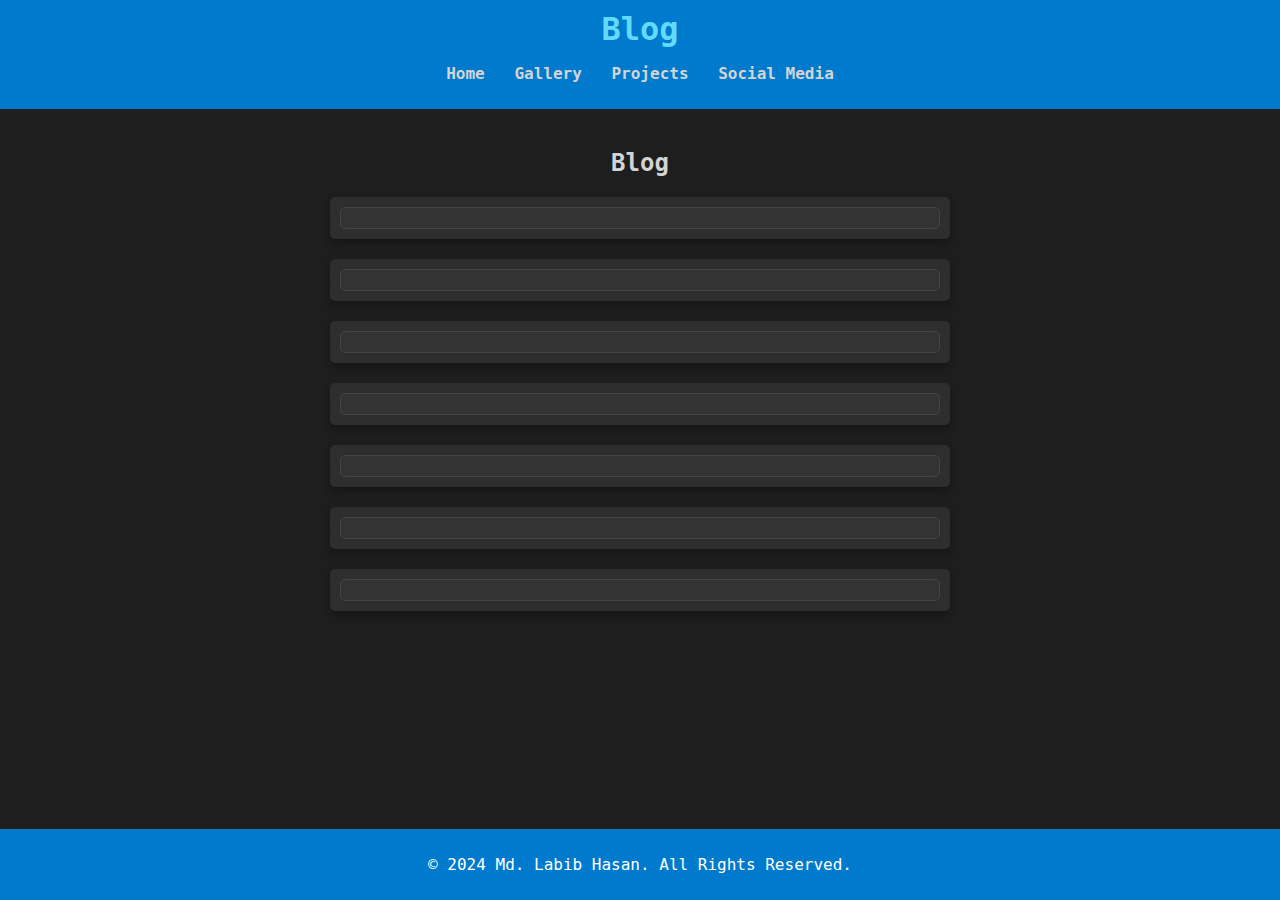
<file: blog.html>
<!DOCTYPE html>
<html lang="en">
<head>
    <meta charset="UTF-8">
    <meta name="viewport" content="width=device-width, initial-scale=1.0">
    <title>Blog - Md. Labib Hasan</title>
    <link rel="stylesheet" href="styles/blog.css">
</head>
<body>
    <header>
        <h1>Blog</h1>
        <nav>
            <ul>
                <li><a href="index.html">Home</a></li>
                <li><a href="gallery.html">Gallery</a></li>
                <li><a href="projects.html">Projects</a></li>
                <li><a href="social-media.html">Social Media</a></li>
            </ul>
        </nav>
    </header>
    <main>
        <section id="blog">
            <h2 align="center">Blog</h2>
            <div class="post-container">
                <div class="post">
                    <div class="fb-post" data-href="https://web.facebook.com/photo?fbid=1057285292669085&set=pb.100051628713734.-2207520000" data-width="500" data-numposts="5"></div>
                </div>
                <div class="post">
                    <div class="fb-post" data-href="https://web.facebook.com/myselflabib/videos/1303963196824119" data-width="500" data-numposts="5"></div>
                </div>
                <div class="post">
                    <div class="fb-post" data-href="https://web.facebook.com/myselflabib/posts/pfbid02F5XWUqBzZZ4qFPujvDiPrdUiEBRQnKp8NCURQDk6EG2NQ357pVe3kHrF69PJbM4el" data-width="500" data-numposts="5"></div>
                </div>
                <div class="post">
                    <div class="fb-post" data-href="https://web.facebook.com/photo.php?fbid=587866209610998&set=pb.100051628713734.-2207520000&type=3" data-width="500" data-numposts="5"></div>
                </div>
                <div class="post">
                    <div class="fb-post" data-href="https://web.facebook.com/photo.php?fbid=774955980902019&set=pb.100051628713734.-2207520000&type=3" data-width="500" data-numposts="5"></div>
                </div>
                <div class="post">
                    <div class="fb-post" data-href="https://web.facebook.com/photo.php?fbid=463750238689263&set=pb.100051628713734.-2207520000&type=3" data-width="500" data-numposts="5"></div>
                </div>
                <div class="post">
                    <div class="fb-post" data-href="https://web.facebook.com/photo.php?fbid=415004280230526&set=pb.100051628713734.-2207520000&type=3" data-width="500" data-numposts="5"></div>
                </div>
            </div>
        </section>
    </main>
    <footer>
        <p>&copy; 2024 Md. Labib Hasan. All Rights Reserved.</p>
    </footer>
    <script async defer crossorigin="anonymous" src="https://connect.facebook.net/en_US/sdk.js#xfbml=1&version=v10.0" nonce="your-nonce"></script>
</body>
</html>
</file>
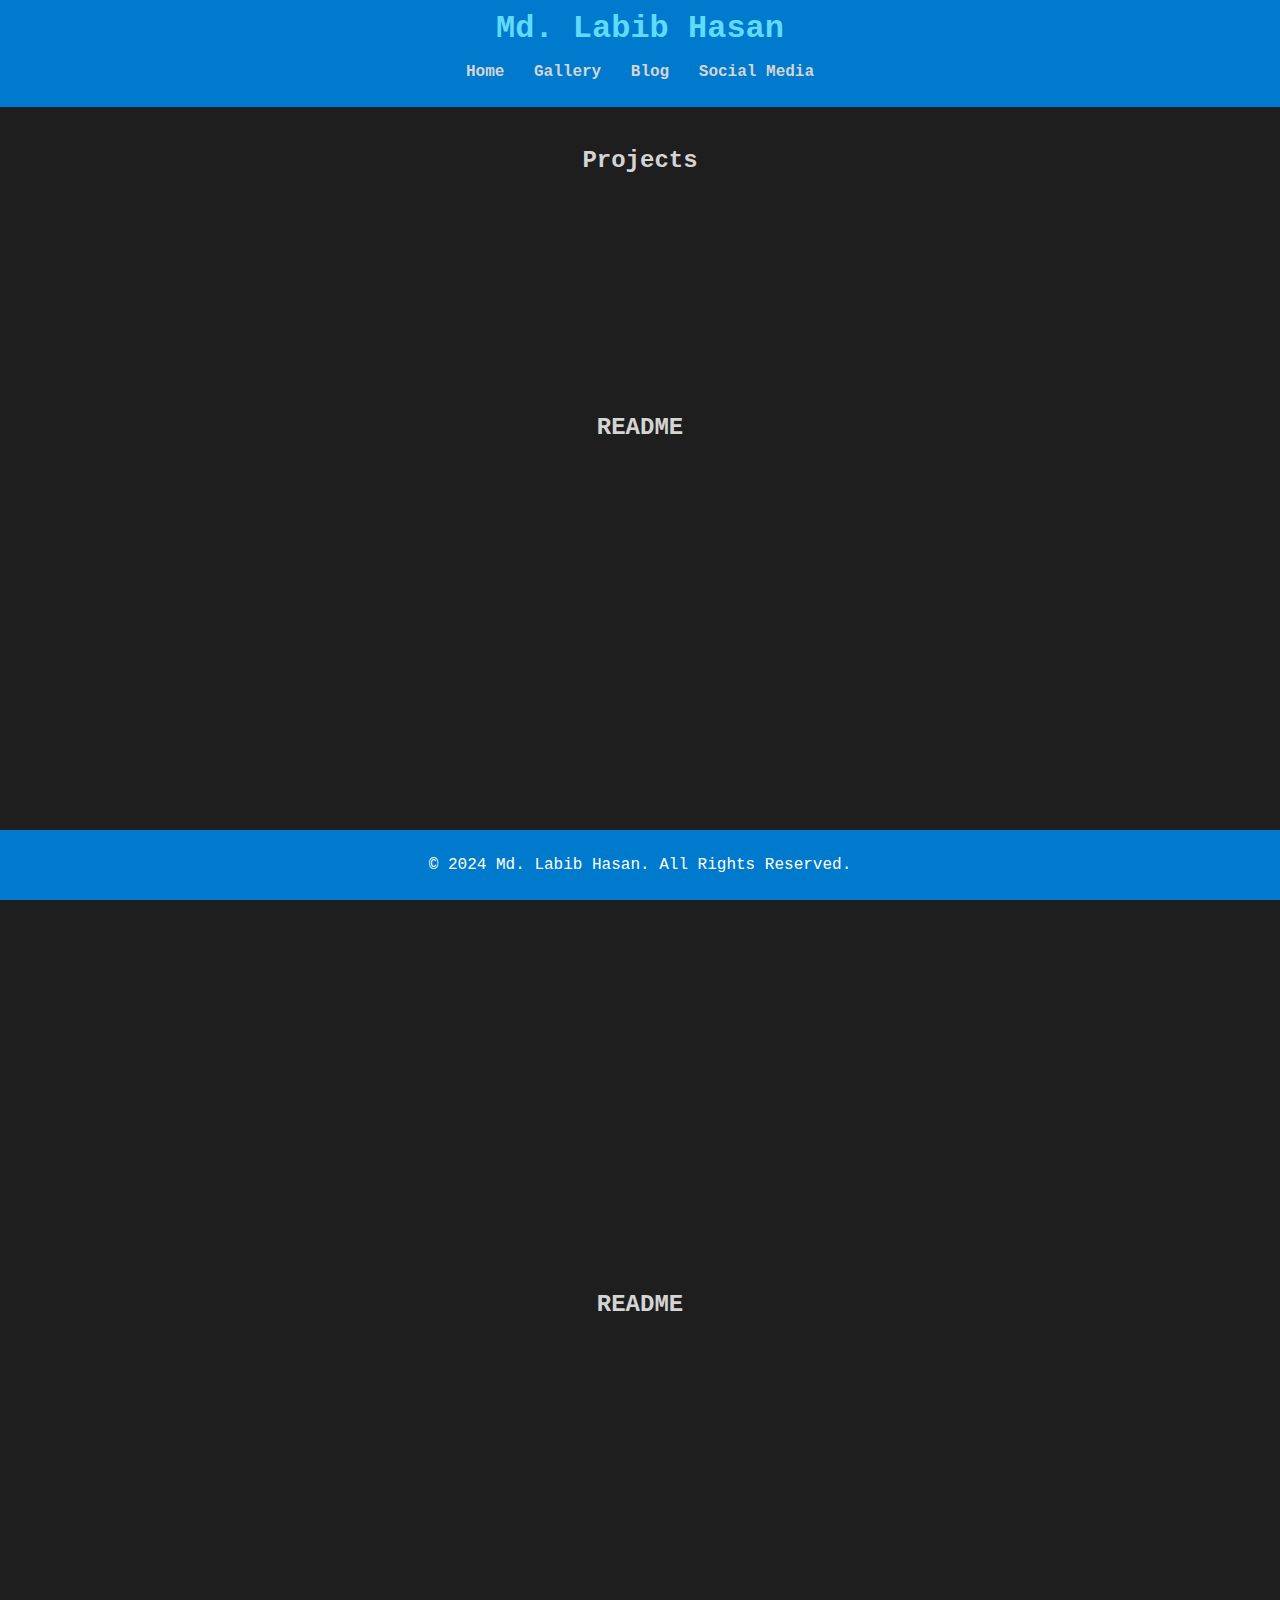
<file: projects.html>
<!DOCTYPE html>
<html lang="en">
<head>
    <meta charset="UTF-8">
    <meta name="viewport" content="width=device-width, initial-scale=1.0">
    <title>Projects - Md. Labib Hasan</title>
    <link rel="stylesheet" href="styles/project.css">
</head>
<body>
    <header>
        <h1><i class="fab fa-connectdevelop"></i> Md. Labib Hasan</h1>
        <nav>
            <ul>
                <li><a href="index.html">Home</a></li>
                <li><a href="gallery.html">Gallery</a></li>
                <li><a href="blog.html">Blog</a></li>
                <li><a href="social-media.html">Social Media</a></li>
            </ul>
        </nav>
    </header>
    <main>
        <section id="projects">
            <h2>Projects</h2>
            <div class="github-projects">
                <iframe src="https://github-readme-stats.vercel.app/api/pin/?username=myselflabib&repo=Ultimate-C-course-by-Harry-bhai-code-" frameborder="0" width="500" height="200"></iframe>
            </div>
            <section id="readme">
                <h2>README</h2>
                <iframe src="https://github.com/myselflabib/Ultimate-C-course-by-Harry-bhai-code-/blob/main/README.md" frameborder="0" width="100%" height="600"></iframe>
            </section>
            <iframe src="https://github-readme-stats.vercel.app/api/pin/?username=myselflabib&repo=labib" frameborder="0" width="500" height="200"></iframe>
            <section id="readme">
                <h2>README</h2>
                <iframe src="https://github.com/myselflabib/labib/blob/main/README.md" frameborder="0" width="100%" height="600"></iframe>
            </section>
        </section>
    </main>
    <footer>
        <p>&copy; 2024 Md. Labib Hasan. All Rights Reserved.</p>
    </footer>
</body>
</html>
</file>
<file: styles/blog.css>
body {
    font-family: 'Fira Code', monospace;
    margin: 0;
    padding: 0;
    background-color: #1e1e1e;
    color: #d4d4d4;
}

header {
    background-color: #007acc;
    color: #fff;
    padding: 10px 0;
    text-align: center;
}

header h1 {
    margin: 0;
    font-size: 2em;
}

nav ul {
    list-style: none;
    padding: 0;
}

nav ul li {
    display: inline;
    margin: 0 10px;
}

nav ul li a {
    color: #d4d4d4;
    text-decoration: none;
    font-weight: bold;
}

nav ul li a:hover {
    color: #61dafb;
}

main {
    padding: 20px;
}

.post-container {
    display: flex;
    flex-direction: column;
    align-items: center;
    gap: 20px;
}

.post {
    background-color: #2e2e2e;
    border-radius: 5px;
    overflow: hidden;
    box-shadow: 0 4px 8px rgba(0, 0, 0, 0.3);
    padding: 10px;
    width: 100%;
    max-width: 600px;
}

.fb-post {
    background: #333;
    border: 1px solid #444;
    border-radius: 5px;
    padding: 10px;
}

footer {
    background-color: #007acc;
    color: #fff;
    text-align: center;
    padding: 10px 0;
    position: fixed;
    width: 100%;
    bottom: 0;
}

h1 {
    color: #61dafb;
}
</file>
<file: styles/project.css>
body {
    font-family: 'Fira Code', monospace;
    margin: 0;
    padding: 0;
    background-color: #1e1e1e;
    color: #d4d4d4;
}

header {
    background-color: #007acc;
    color: #fff;
    padding: 10px 0;
    text-align: center;
}

header h1 {
    margin: 0;
    font-size: 2em;
}

nav ul {
    list-style: none;
    padding: 0;
}

nav ul li {
    display: inline;
    margin: 0 10px;
}

nav ul li a {
    color: #d4d4d4;
    text-decoration: none;
    font-weight: bold;
}

nav ul li a:hover {
    color: #61dafb;
}

main {
    padding: 20px;
}

#projects {
    text-align: center;
}

.github-projects {
    display: flex;
    flex-direction: column;
    align-items: center;
    gap: 20px;
}

.repo-card {
    background-color: #2e2e2e;
    border: 1px solid #444;
    border-radius: 5px;
    padding: 20px;
    width: 80%;
    max-width: 600px;
    text-align: left;
    box-shadow: 0 2px 4px rgba(0, 0, 0, 0.5);
}

.repo-card h3 {
    margin: 0 0 10px;
    font-size: 1.5em;
}

.repo-card h3 a {
    color: #61dafb;
    text-decoration: none;
}

.repo-card h3 a:hover {
    text-decoration: underline;
}

.repo-card p {
    margin: 0;
    line-height: 1.6;
}

.repo-card .repo-description {
    margin: 10px 0;
}

.repo-card .repo-info {
    font-size: 0.9em;
    color: #9e9e9e;
}

footer {
    background-color: #007acc;
    color: #fff;
    text-align: center;
    padding: 10px 0;
    position: fixed;
    width: 100%;
    bottom: 0;
}

h1 {
    color: #61dafb;
}
</file>
